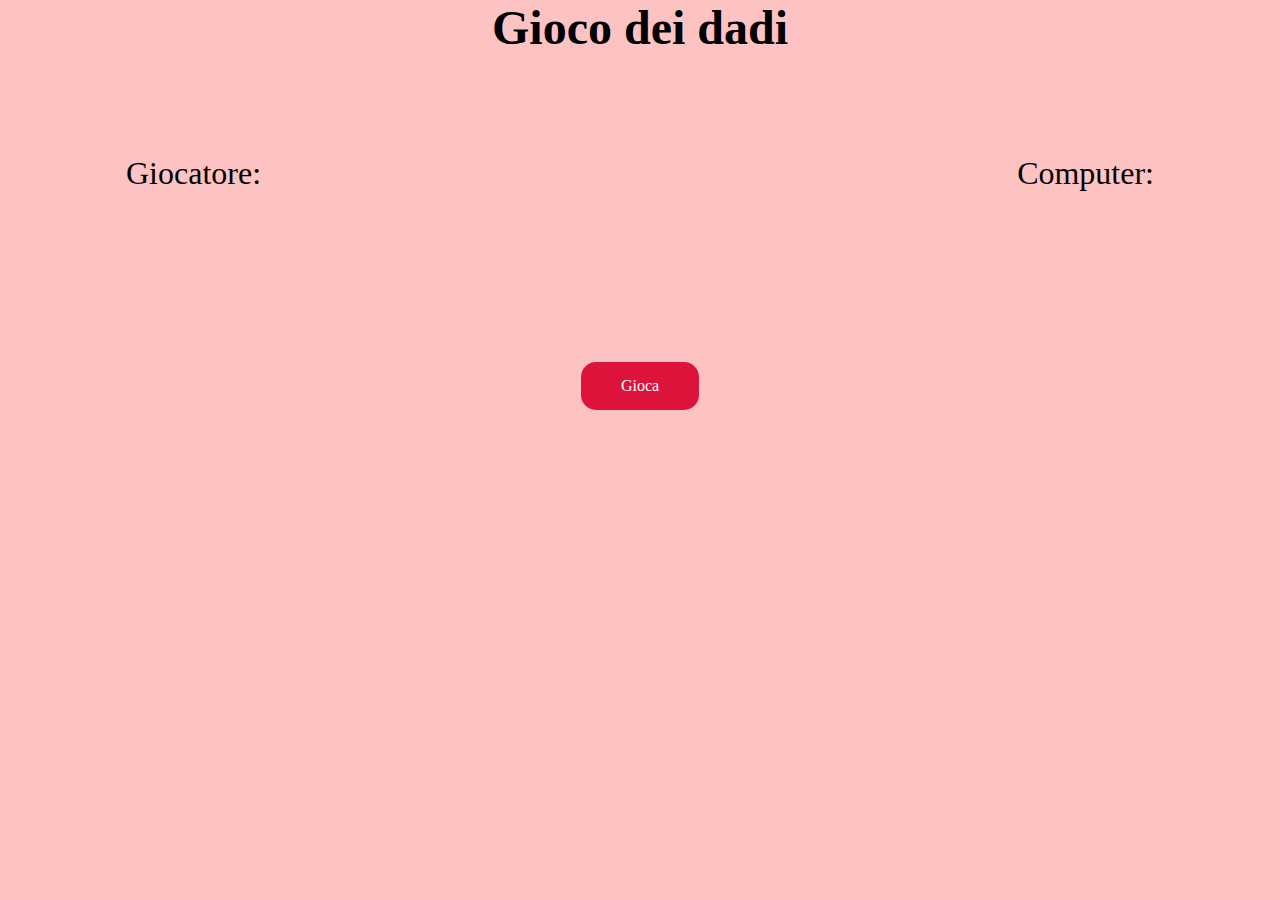
<file: Gioco dei dadi/index.html>
<!DOCTYPE html>
<html lang="en">
<head>
    <meta charset="UTF-8">
    <meta http-equiv="X-UA-Compatible" content="IE=edge">
    <meta name="viewport" content="width=device-width, initial-scale=1.0">
    <link rel="stylesheet" href="./asset/css/style.css">
    <title>Document</title>
</head>
<body>
    <div class="container">
        <h1 class="t-center">Gioco dei dadi</h1>
        <div class="row_number">
            <div>
                Giocatore: <span id="numero_giocatore"></span>
            </div>
            
            <div>
                Computer: <span id="numero_computer"></span>
            </div>
        </div>

        <div id="result" class="t-center"></div>

        <div class="t-center">
            <span id="btnGioca" class="btn">Gioca</span>
        </div>
    </div>


    <script type="text/javascript" src="./asset/js/main.js"></script>
</body>
</html>
</file>
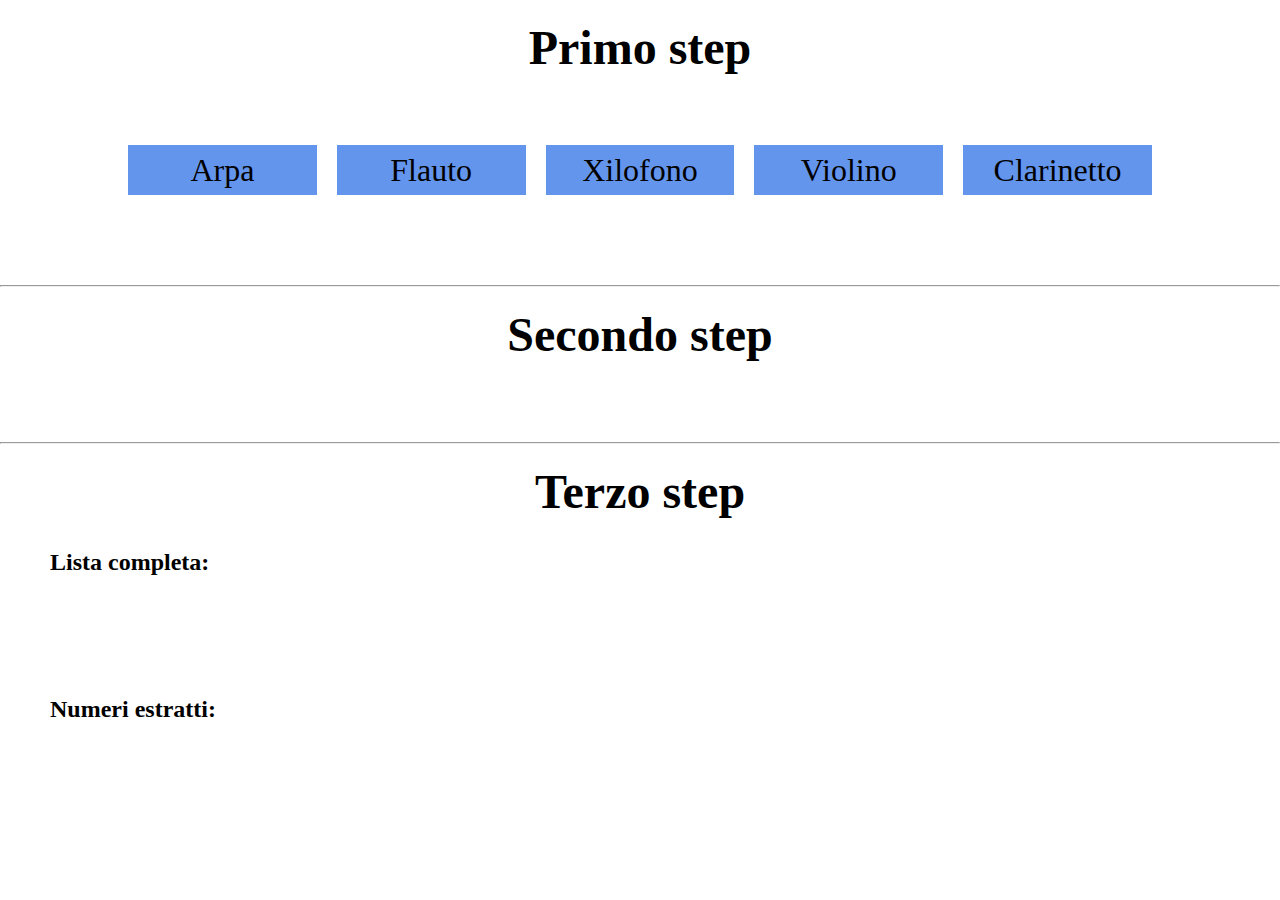
<file: La coda dell'array/index.html>
<!DOCTYPE html>
<html lang="en">
<head>
    <meta charset="UTF-8">
    <meta http-equiv="X-UA-Compatible" content="IE=edge">
    <meta name="viewport" content="width=device-width, initial-scale=1.0">
    <link rel="stylesheet" href="./asset/css/style.css">
    <title>La coda dell'array</title>
</head>
<body>
    <section>
        <h1>Primo step</h1>
        <div id="containerListOne"></div>
    </section>
    <hr>
    <section>
        <h1>Secondo step</h1>
        <div id="containerListTwo"></div>
    </section>
    <hr>
    <section>
        <h1>Terzo step</h1>
        <h2>Lista completa:</h2>
        <div id="containerListThree"></div>
        <h2>Numeri estratti:</h2>
        <div id="containerListThreeExtract"></div>
    </section>
    

    <script type="text/javascript" src="./asset/js/main.js"></script>
</body>
</html>
</file>
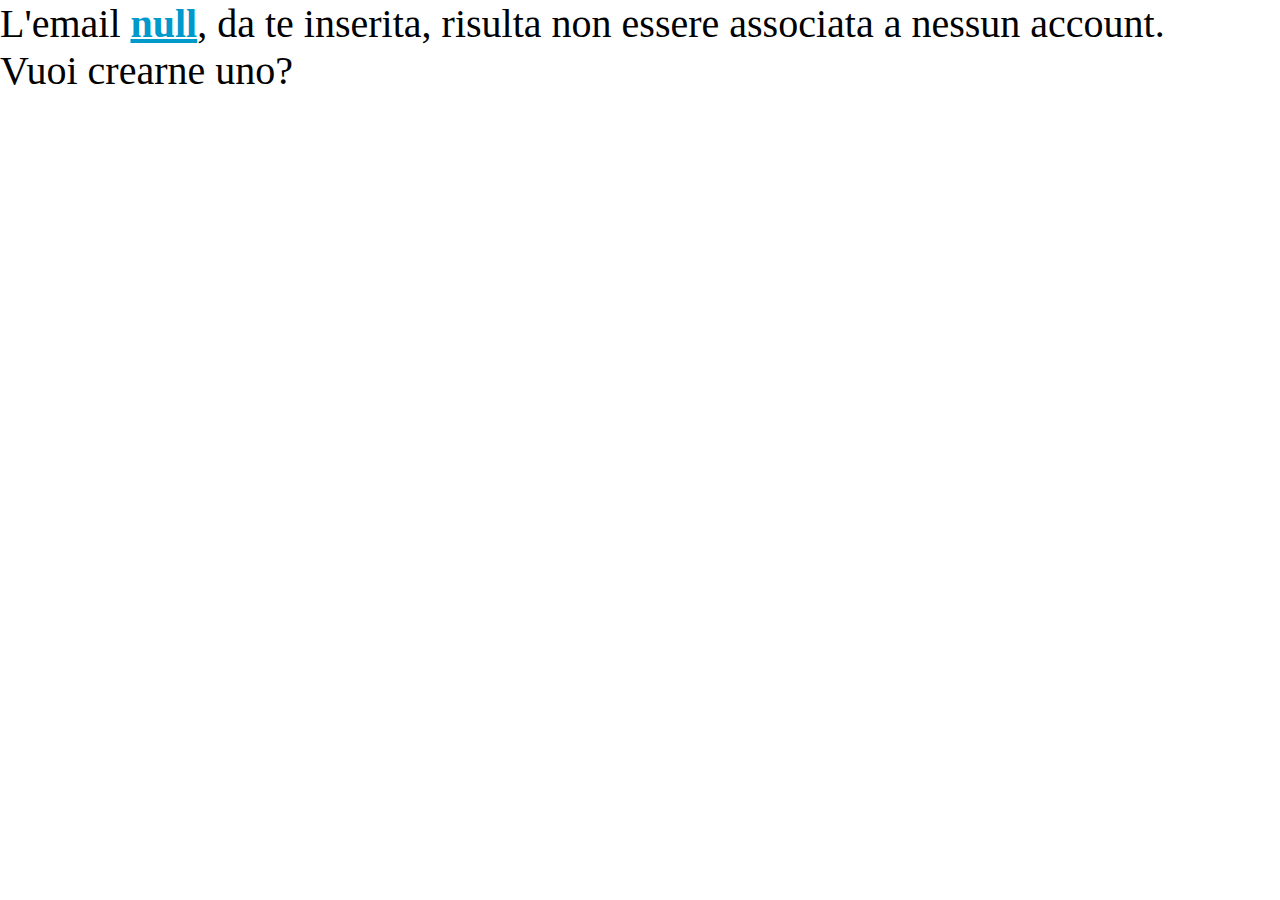
<file: Mail/index.html>
<!DOCTYPE html>
<html lang="en">
<head>
    <meta charset="UTF-8">
    <meta http-equiv="X-UA-Compatible" content="IE=edge">
    <meta name="viewport" content="width=device-width, initial-scale=1.0">
    <link rel="stylesheet" href="./asset/css/style.css">
    <title>Document</title>
</head>
<body>

    <p id="email_control"></p>

    <script type="text/javascript" src="./asset/js/main.js"></script>
</body>
</html>
</file>
<file: Gioco dei dadi/asset/css/style.css>
*{
    margin: 0;
    padding: 0;
    box-sizing: border-box;
}

body {
    background-color: rgba(247, 57, 57, 0.3);
}

/* utility */
.t-center {
    text-align: center;
}

.container {
    width: 85%;
    margin: 0 auto;
}

h1 {
    font-size: 3em;
}

.row_number {
    display: flex;
    justify-content: space-between;
    padding: 30px;
    margin: 70px 0;
}

.row_number > div {
    font-size: 2em;
}

#numero_giocatore,
#numero_computer {
    color: rgb(247, 57, 57);
    font-weight: bold;
}

div#result {
    padding: 20px;
    margin-bottom: 30px;
    font-size: 2em;
}

span.btn {
    display: inline-block;
    padding: 15px 40px;
    background-color: rgb(220, 20, 60);
    color: rgb(255, 255, 255);
    border-radius: 15px;
    text-align: center;
}

.btn:hover {
    background-color: rgb(170, 17, 48);
    cursor: pointer;
}
</file>
<file: La coda dell'array/asset/css/style.css>
*{
    margin: 0;
    padding: 0;
    box-sizing: border-box;
}

h1 {
    font-size: 3em;
    text-align: center;
}
section {
    padding: 20px 0;
}

div#containerListOne,
div#containerListTwo,
div#containerListThree {
    padding: 70px 0;
}

/* PRIMO STEP */
div#containerListOne {
    width: 80%;
    margin: 0 auto;
    display: grid;
    grid-template-columns: repeat(auto-fit, minmax(150px, 1fr));
    gap: 20px;
    text-transform: capitalize;
}

div.strumento {
    height: 50px;
    background-color: cornflowerblue;
    display: flex;
    justify-content: center;
    align-items: center;
    font-size: 2em;
}

/* EXTRA BONUS */
div#containerListTwo,
div#containerListThree,
div#containerListThreeExtract {
    padding: 30px;
    display: grid;
    grid-template-columns: repeat(auto-fit, minmax(80px, 1fr));
    gap: 30px;
}

div.numeri_random {
    padding: 30px 0;
    text-align: center;
    background-color: sandybrown;
    font-size: 1.7em;
}

/* SUPER EXTRA BONUS */

h2 {
    margin-left: 20px;
    padding: 30px;
}

div.numeri_estrazione {
    padding: 30px 0;
    text-align: center;
    background-color:palegreen;
    font-size: 1.7em;
}
</file>
<file: Mail/asset/css/style.css>
*{
    margin: 0;
    padding: 0;
    box-sizing: border-box;
}

p#email_control {
    font-size: 2.5em;
}

.sz_email {
    font-weight: bold;
    text-decoration: underline;
    color: #0099cc;
    cursor: pointer;
}
</file>
